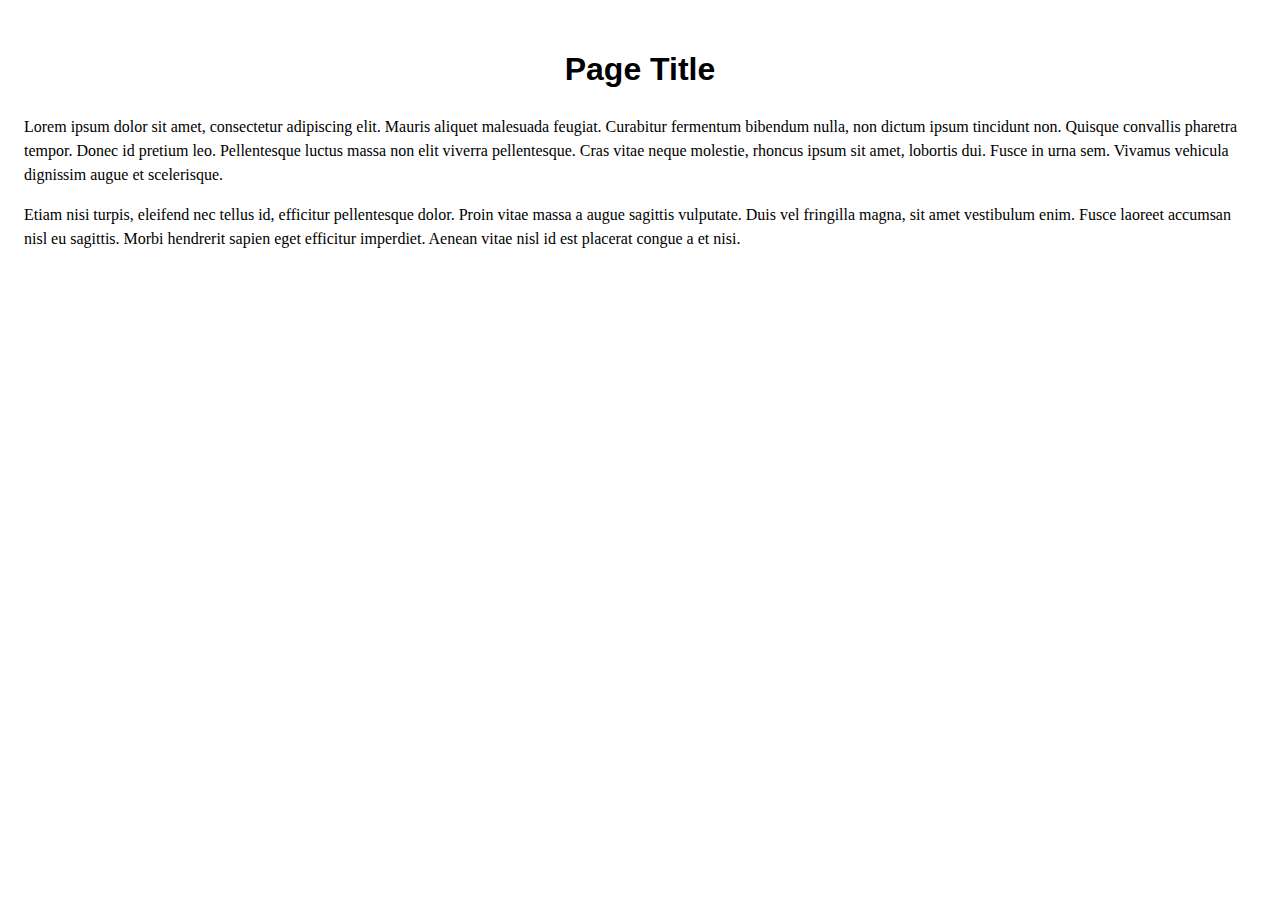
<file: index.html>
<!doctype html>
<html lang="en">

  <head>
    <meta charset="UTF-8">
    <title>Lorem Ipsum</title>
    <link rel="stylesheet" href="/css/main.css">
  </head>

  <body>

    <h1>Page Title</h1>


    <p>
      Lorem ipsum dolor sit amet, consectetur adipiscing elit. Mauris aliquet malesuada feugiat. Curabitur fermentum bibendum nulla, non dictum ipsum tincidunt non. Quisque convallis pharetra tempor. Donec id pretium leo. Pellentesque luctus massa non elit viverra pellentesque. Cras vitae neque molestie, rhoncus ipsum sit amet, lobortis dui. Fusce in urna sem. Vivamus vehicula dignissim augue et scelerisque. 
    </p>

    <p>
      Etiam nisi turpis, eleifend nec tellus id, efficitur pellentesque dolor. Proin vitae massa a augue sagittis vulputate. Duis vel fringilla magna, sit amet vestibulum enim. Fusce laoreet accumsan nisl eu sagittis. Morbi hendrerit sapien eget efficitur imperdiet. Aenean vitae nisl id est placerat congue a et nisi. 
    </p>
    
  </body>

</html>
</file>
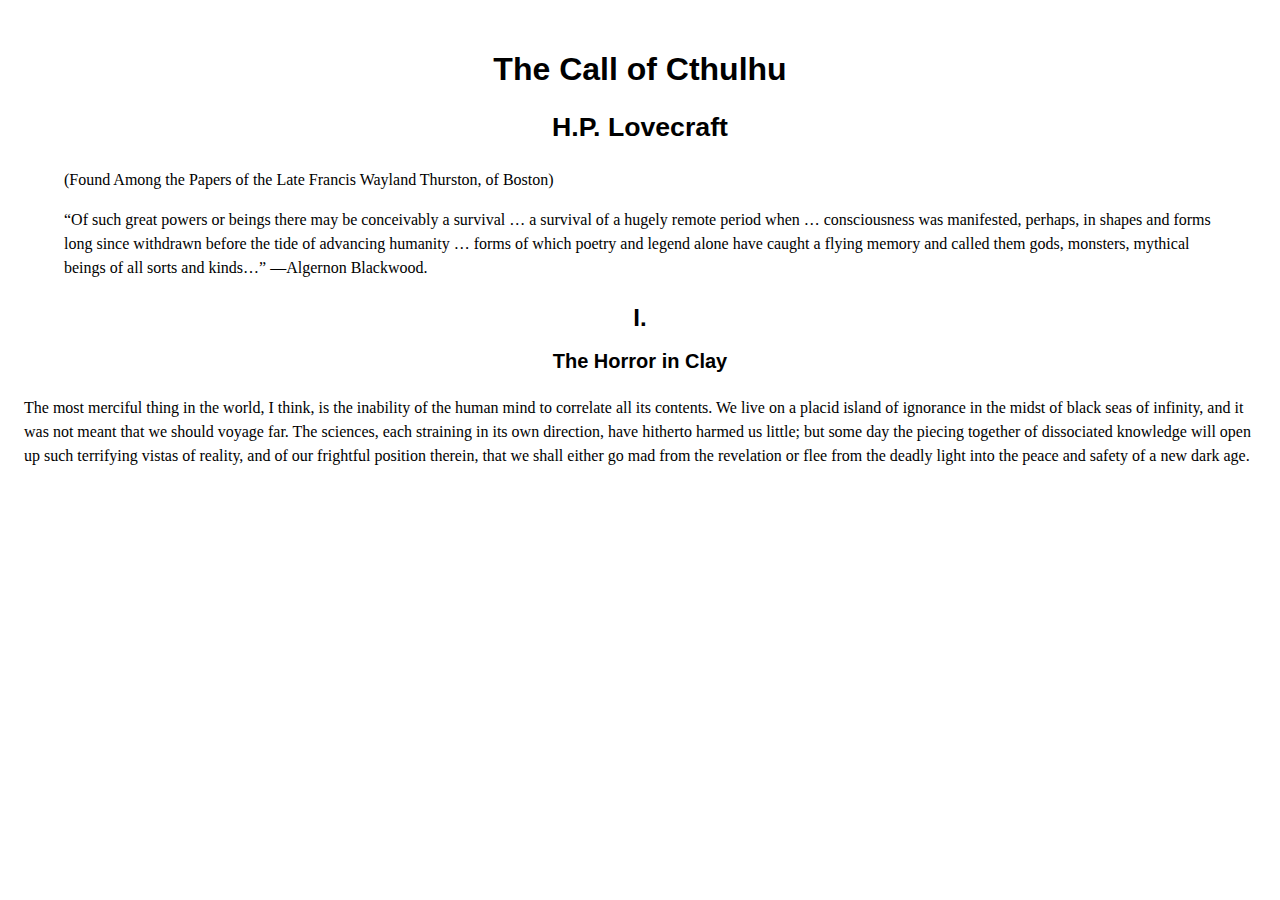
<file: lovecraft/call-of-cthulhu.html>
<!doctype html>
<html lang="en">

  <head>
    <meta charset="UTF-8">
    <title>The Call of Cthulhu</title>
    <link rel="stylesheet" href="/css/main.css">
  </head>

  <body>

    <h1>The Call of Cthulhu <small>H.P. Lovecraft</small></h1>

    <blockquote>
      <p>
        (Found Among the Papers of the Late Francis Wayland Thurston, of Boston)
      </p>

      <p>
        “Of such great powers or beings there may be conceivably a survival … a survival of a hugely remote period when … consciousness was manifested, perhaps, in shapes and forms long since withdrawn before the tide of advancing humanity … forms of which poetry and legend alone have caught a flying memory and called them gods, monsters, mythical beings of all sorts and kinds…” —Algernon Blackwood.
      </p>
    </blockquote>

    <h2>I.<small>The Horror in Clay</small></h2>

    <p>
      The most merciful thing in the world, I think, is the inability of the human mind to correlate all its contents. We live on a placid island of ignorance in the midst of black seas of infinity, and it was not meant that we should voyage far. The sciences, each straining in its own direction, have hitherto harmed us little; but some day the piecing together of dissociated knowledge will open up such terrifying vistas of reality, and of our frightful position therein, that we shall either go mad from the revelation or flee from the deadly light into the peace and safety of a new dark age.
    </p>

  </body>

</html>
</file>
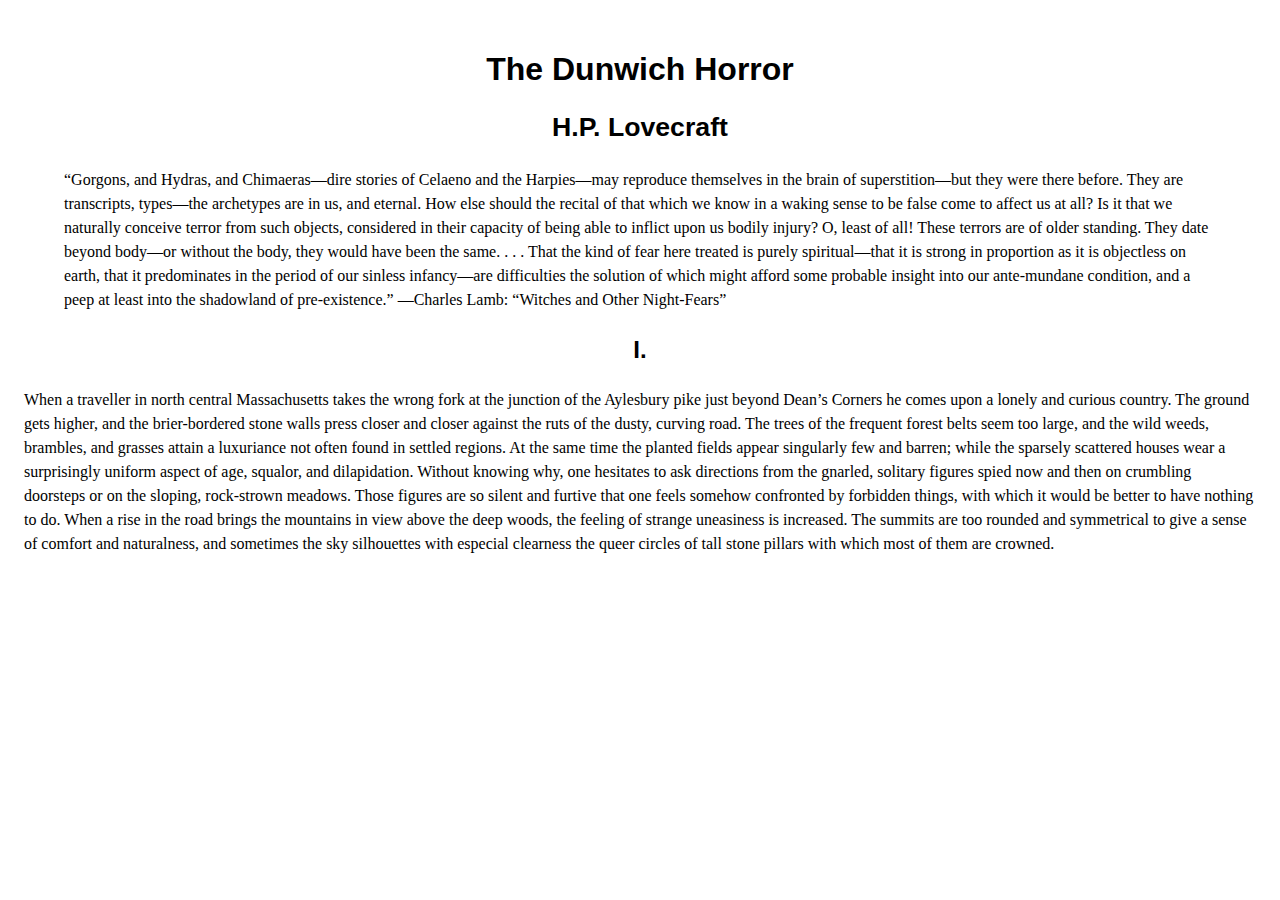
<file: lovecraft/dunwich-horror.html>
<!doctype html>
<html lang="en">

  <head>
    <meta charset="UTF-8">
    <title>The Dunwich Horror</title>
    <link rel="stylesheet" href="/css/main.css">
  </head>

  <body>

    <h1>The Dunwich Horror <small>H.P. Lovecraft</small></h1>

    <blockquote>
      <p>
        “Gorgons, and Hydras, and Chimaeras—dire stories of Celaeno and the Harpies—may reproduce themselves in the brain of superstition—but they were there before. They are transcripts, types—the archetypes are in us, and eternal. How else should the recital of that which we know in a waking sense to be false come to affect us at all? Is it that we naturally conceive terror from such objects, considered in their capacity of being able to inflict upon us bodily injury? O, least of all! These terrors are of older standing. They date beyond body—or without the body, they would have been the same. . . . That the kind of fear here treated is purely spiritual—that it is strong in proportion as it is objectless on earth, that it predominates in the period of our sinless infancy—are difficulties the solution of which might afford some probable insight into our ante-mundane condition, and a peep at least into the shadowland of pre-existence.” —Charles Lamb: “Witches and Other Night-Fears”
      </p>
    </blockquote>

    <h2>I.</h2>

    <p>
      When a traveller in north central Massachusetts takes the wrong fork at the junction of the Aylesbury pike just beyond Dean’s Corners he comes upon a lonely and curious country. The ground gets higher, and the brier-bordered stone walls press closer and closer against the ruts of the dusty, curving road. The trees of the frequent forest belts seem too large, and the wild weeds, brambles, and grasses attain a luxuriance not often found in settled regions. At the same time the planted fields appear singularly few and barren; while the sparsely scattered houses wear a surprisingly uniform aspect of age, squalor, and dilapidation. Without knowing why, one hesitates to ask directions from the gnarled, solitary figures spied now and then on crumbling doorsteps or on the sloping, rock-strown meadows. Those figures are so silent and furtive that one feels somehow confronted by forbidden things, with which it would be better to have nothing to do. When a rise in the road brings the mountains in view above the deep woods, the feeling of strange uneasiness is increased. The summits are too rounded and symmetrical to give a sense of comfort and naturalness, and sometimes the sky silhouettes with especial clearness the queer circles of tall stone pillars with which most of them are crowned.
    </p>

  </body>

</html>
</file>
<file: css/main.css>
/* line 1, ../../Users/trevo/OneDrive/Documents/Web Dev Projects/webster-test-2018-03-20/css/main.scss */
html {
  font-size: 16px; }

/* line 5, ../../Users/trevo/OneDrive/Documents/Web Dev Projects/webster-test-2018-03-20/css/main.scss */
body {
  padding: 1em;
  font-family: "Georgia Pro", Georgia, serif;
  line-height: 1.5; }

/* line 11, ../../Users/trevo/OneDrive/Documents/Web Dev Projects/webster-test-2018-03-20/css/main.scss */
h1, h2 {
  text-align: center;
  font-family: Verdana, sans-serif; }
  /* line 14, ../../Users/trevo/OneDrive/Documents/Web Dev Projects/webster-test-2018-03-20/css/main.scss */
  h1 small, h2 small {
    display: block;
    padding-top: .5em; }

/*# sourceMappingURL=main.css.map */
</file>
